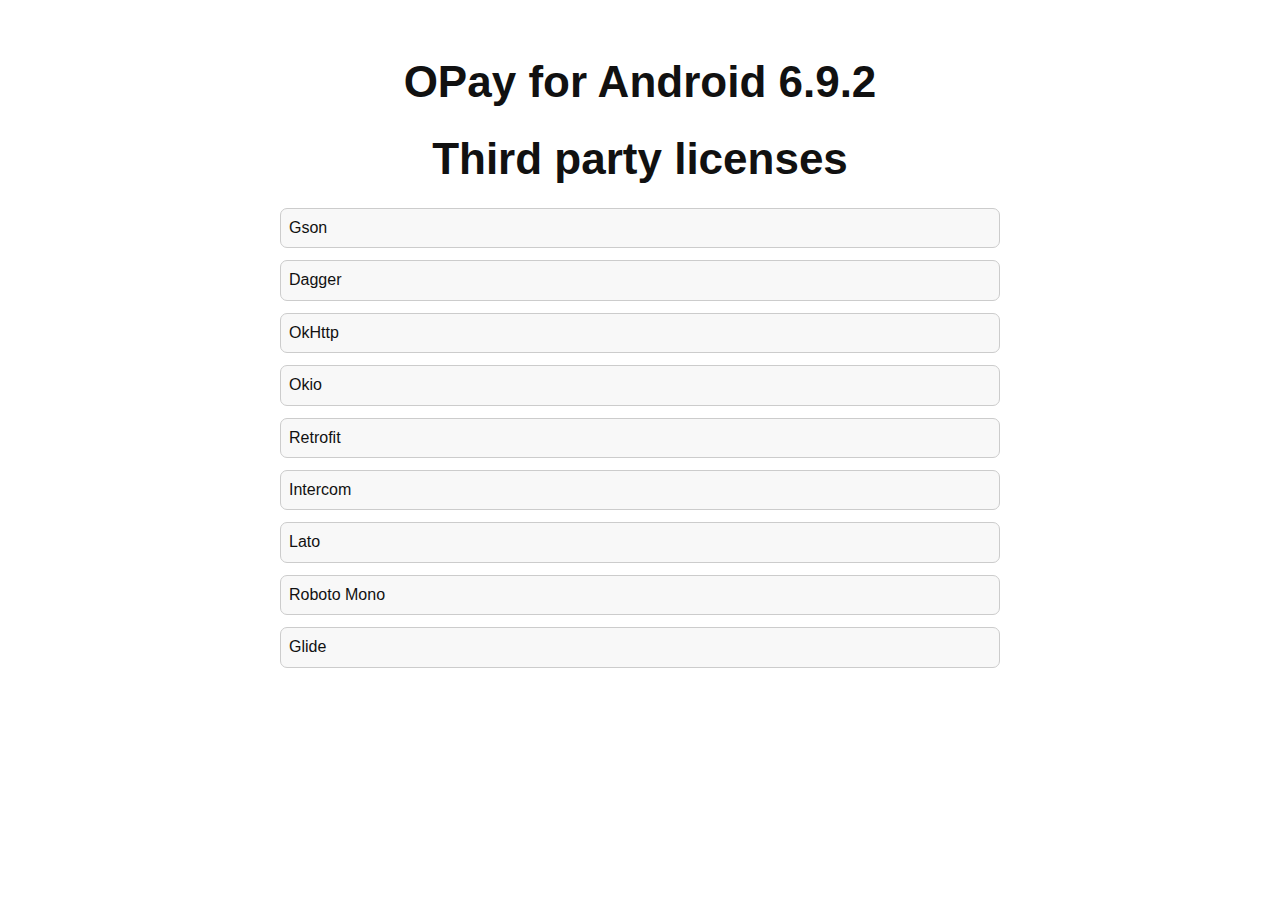
<file: assets/third-party.html>
<!DOCTYPE HTML>
<html>
<head>
  <meta charset="utf-8">
  <meta name="viewport" content="width=device-width">
  <title>Third party licenses</title>
  <style>
  body { background:#fff; color:#111; font-family:sans-serif;
  font-size:1em; line-height:1.4; margin:0; padding:2em; }
  details, summary { display:block; clear:both; box-sizing:border-box;
  width:100%; max-width:720px; margin:0 auto; }
  summary, pre { background:#f8f8f8; border:1px solid #ccc;
  border-radius:7px; padding:0.5em; margin-bottom:0.75em; }
  pre { font-family:sans-serif; font-size:1em; white-space: pre-wrap;
  box-sizing:border-box; width:100%; margin:0 0 1em 0; padding:0.75em;
  background:#fff; word-wrap: break-word;}
  h1 { font-size:2.75em; margin:0.5em 0; line-height:1.25; text-align:center; }
  img { display:block; margin:0.5em auto; height:7em; width:auto; }
  p { margin:0; }
  p a { display:block; float:right; margin:1em; color:#169bdf;
  text-decoration:none; border-bottom:2px dashed #ccc; font-size:0.9em; }
  @media (max-width: 640px) { body { padding:1em; } h1 { font-size:2em;
  } img { height:4em; }}
  @media (max-width: 840px) { body { padding:0.5em; } h1 { font-size:1.5em; }}
  @media (max-width: 320px) { body { font-size:0.9em; } h1 {
  font-size:1.25em; }}
  </style>
</head>
<body>
  <h1>OPay for Android 6.9.2</h1>
  <h1>Third party licenses</h1>
  
  <details>
    <summary>Gson</summary>
    <p><a href="https://github.com/google/gson">Gson</a></p>
    <pre>Copyright 2008 Google Inc.

Licensed under the Apache License, Version 2.0 (the &#34;License&#34;);
you may not use this file except in compliance with the License.
You may obtain a copy of the License at

    http://www.apache.org/licenses/LICENSE-2.0

Unless required by applicable law or agreed to in writing, software
distributed under the License is distributed on an &#34;AS IS&#34; BASIS,
WITHOUT WARRANTIES OR CONDITIONS OF ANY KIND, either express or implied.
See the License for the specific language governing permissions and
limitations under the License.</pre>
  </details>
  
  <details>
    <summary>Dagger</summary>
    <p><a href="https://google.github.io/dagger/">Dagger</a></p>
    <pre>Copyright 2012 The Dagger Authors

Licensed under the Apache License, Version 2.0 (the &#34;License&#34;);
you may not use this file except in compliance with the License.
You may obtain a copy of the License at

   http://www.apache.org/licenses/LICENSE-2.0

Unless required by applicable law or agreed to in writing, software
distributed under the License is distributed on an &#34;AS IS&#34; BASIS,
WITHOUT WARRANTIES OR CONDITIONS OF ANY KIND, either express or implied.
See the License for the specific language governing permissions and
limitations under the License.</pre>
  </details>
  
  <details>
    <summary>OkHttp</summary>
    <p><a href="https://square.github.io/okhttp/">OkHttp</a></p>
    <pre>Copyright 2016 Square, Inc.

Licensed under the Apache License, Version 2.0 (the &#34;License&#34;);
you may not use this file except in compliance with the License.
You may obtain a copy of the License at

   http://www.apache.org/licenses/LICENSE-2.0

Unless required by applicable law or agreed to in writing, software
distributed under the License is distributed on an &#34;AS IS&#34; BASIS,
WITHOUT WARRANTIES OR CONDITIONS OF ANY KIND, either express or implied.
See the License for the specific language governing permissions and
limitations under the License.</pre>
  </details>
  
  <details>
    <summary>Okio</summary>
    <p><a href="https://github.com/square/okio">Okio</a></p>
    <pre>Copyright 2013 Square, Inc.

Licensed under the Apache License, Version 2.0 (the &#34;License&#34;);
you may not use this file except in compliance with the License.
You may obtain a copy of the License at

   http://www.apache.org/licenses/LICENSE-2.0

Unless required by applicable law or agreed to in writing, software
distributed under the License is distributed on an &#34;AS IS&#34; BASIS,
WITHOUT WARRANTIES OR CONDITIONS OF ANY KIND, either express or implied.
See the License for the specific language governing permissions and
limitations under the License.</pre>
  </details>
  
  <details>
    <summary>Retrofit</summary>
    <p><a href="https://square.github.io/retrofit/">Retrofit</a></p>
    <pre>Copyright 2013 Square, Inc.

Licensed under the Apache License, Version 2.0 (the &#34;License&#34;);
you may not use this file except in compliance with the License.
You may obtain a copy of the License at

   http://www.apache.org/licenses/LICENSE-2.0

Unless required by applicable law or agreed to in writing, software
distributed under the License is distributed on an &#34;AS IS&#34; BASIS,
WITHOUT WARRANTIES OR CONDITIONS OF ANY KIND, either express or implied.
See the License for the specific language governing permissions and
limitations under the License.</pre>
  </details>
  
  <details>
    <summary>Intercom</summary>
    <p><a href="https://github.com/intercom/intercom-android">Intercom</a></p>
    <pre>Copyright 2017 Intercom, Inc.

Licensed under the Apache License, Version 2.0 (the &#34;License&#34;);
you may not use this file except in compliance with the License.
You may obtain a copy of the License at

   http://www.apache.org/licenses/LICENSE-2.0

Unless required by applicable law or agreed to in writing, software
distributed under the License is distributed on an &#34;AS IS&#34; BASIS,
WITHOUT WARRANTIES OR CONDITIONS OF ANY KIND, either express or implied.
See the License for the specific language governing permissions and
limitations under the License.</pre>
  </details>
  
  <details>
    <summary>Lato</summary>
    <p><a href="https://fonts.google.com/specimen/Lato">Lato</a></p>
    <pre>Copyright (c) 2010-2014, Lukasz Dziedzic (dziedzic@typoland.com),
with Reserved Font Name Lato.

This Font Software is licensed under the SIL Open Font License, Version 1.1.
This license is copied below, and is also available with a FAQ at:
http://scripts.sil.org/OFL

This Font Software is licensed under the SIL Open Font License, Version 1.1.
This license is copied below, and is also available with a FAQ at: http://scripts.sil.org/OFL

SIL OPEN FONT LICENSE Version 1.1 - 26 February 2007

PREAMBLE
The goals of the Open Font License (OFL) are to stimulate worldwide development of collaborative font projects, to support the font creation efforts of academic and linguistic communities, and to provide a free and open framework in which fonts may be shared and improved in partnership with others.

The OFL allows the licensed fonts to be used, studied, modified and redistributed freely as long as they are not sold by themselves. The fonts, including any derivative works, can be bundled, embedded, redistributed and/or sold with any software provided that any reserved names are not used by derivative works. The fonts and derivatives, however, cannot be released under any other type of license. The requirement for fonts to remain under this license does not apply to any document created using the fonts or their derivatives.

DEFINITIONS
&#34;Font Software&#34; refers to the set of files released by the Copyright Holder(s) under this license and clearly marked as such. This may include source files, build scripts and documentation.

&#34;Reserved Font Name&#34; refers to any names specified as such after the copyright statement(s).

&#34;Original Version&#34; refers to the collection of Font Software components as distributed by the Copyright Holder(s).

&#34;Modified Version&#34; refers to any derivative made by adding to, deleting, or substituting-in part or in whole-any of the components of the Original Version, by changing formats or by porting the Font Software to a new environment.

&#34;Author&#34; refers to any designer, engineer, programmer, technical writer or other person who contributed to the Font Software.

PERMISSION &amp; CONDITIONS
Permission is hereby granted, free of charge, to any person obtaining a copy of the Font Software, to use, study, copy, merge, embed, modify, redistribute, and sell modified and unmodified copies of the Font Software, subject to the following conditions:

1) Neither the Font Software nor any of its individual components, in Original or Modified Versions, may be sold by itself.

2) Original or Modified Versions of the Font Software may be bundled, redistributed and/or sold with any software, provided that each copy contains the above copyright notice and this license. These can be included either as stand-alone text files, human-readable headers or in the appropriate machine-readable metadata fields within text or binary files as long as those fields can be easily viewed by the user.

3) No Modified Version of the Font Software may use the Reserved Font Name(s) unless explicit written permission is granted by the corresponding Copyright Holder. This restriction only applies to the primary font name as presented to the users.

4) The name(s) of the Copyright Holder(s) or the Author(s) of the Font Software shall not be used to promote, endorse or advertise any Modified Version, except to acknowledge the contribution(s) of the Copyright Holder(s) and the Author(s) or with their explicit written permission.

5) The Font Software, modified or unmodified, in part or in whole, must be distributed entirely under this license, and must not be distributed under any other license. The requirement for fonts to remain under this license does not apply to any document created using the Font Software.

TERMINATION
This license becomes null and void if any of the above conditions are not met.

DISCLAIMER
THE FONT SOFTWARE IS PROVIDED &#34;AS IS&#34;, WITHOUT WARRANTY OF ANY KIND, EXPRESS OR IMPLIED, INCLUDING BUT NOT LIMITED TO ANY WARRANTIES OF MERCHANTABILITY, FITNESS FOR A PARTICULAR PURPOSE AND NONINFRINGEMENT OF COPYRIGHT, PATENT, TRADEMARK, OR OTHER RIGHT. IN NO EVENT SHALL THE COPYRIGHT HOLDER BE LIABLE FOR ANY CLAIM, DAMAGES OR OTHER LIABILITY, INCLUDING ANY GENERAL, SPECIAL, INDIRECT, INCIDENTAL, OR CONSEQUENTIAL DAMAGES, WHETHER IN AN ACTION OF CONTRACT, TORT OR OTHERWISE, ARISING FROM, OUT OF THE USE OR INABILITY TO USE THE FONT SOFTWARE OR FROM OTHER DEALINGS IN THE FONT SOFTWARE.</pre>
  </details>
  
  <details>
    <summary>Roboto Mono</summary>
    <p><a href="https://fonts.google.com/specimen/Roboto+Mono">Roboto Mono</a></p>
    <pre>
                                 Apache License
                           Version 2.0, January 2004
                        http://www.apache.org/licenses/

   TERMS AND CONDITIONS FOR USE, REPRODUCTION, AND DISTRIBUTION

   1. Definitions.

      &#34;License&#34; shall mean the terms and conditions for use, reproduction,
      and distribution as defined by Sections 1 through 9 of this document.

      &#34;Licensor&#34; shall mean the copyright owner or entity authorized by
      the copyright owner that is granting the License.

      &#34;Legal Entity&#34; shall mean the union of the acting entity and all
      other entities that control, are controlled by, or are under common
      control with that entity. For the purposes of this definition,
      &#34;control&#34; means (i) the power, direct or indirect, to cause the
      direction or management of such entity, whether by contract or
      otherwise, or (ii) ownership of fifty percent (50%) or more of the
      outstanding shares, or (iii) beneficial ownership of such entity.

      &#34;You&#34; (or &#34;Your&#34;) shall mean an individual or Legal Entity
      exercising permissions granted by this License.

      &#34;Source&#34; form shall mean the preferred form for making modifications,
      including but not limited to software source code, documentation
      source, and configuration files.

      &#34;Object&#34; form shall mean any form resulting from mechanical
      transformation or translation of a Source form, including but
      not limited to compiled object code, generated documentation,
      and conversions to other media types.

      &#34;Work&#34; shall mean the work of authorship, whether in Source or
      Object form, made available under the License, as indicated by a
      copyright notice that is included in or attached to the work
      (an example is provided in the Appendix below).

      &#34;Derivative Works&#34; shall mean any work, whether in Source or Object
      form, that is based on (or derived from) the Work and for which the
      editorial revisions, annotations, elaborations, or other modifications
      represent, as a whole, an original work of authorship. For the purposes
      of this License, Derivative Works shall not include works that remain
      separable from, or merely link (or bind by name) to the interfaces of,
      the Work and Derivative Works thereof.

      &#34;Contribution&#34; shall mean any work of authorship, including
      the original version of the Work and any modifications or additions
      to that Work or Derivative Works thereof, that is intentionally
      submitted to Licensor for inclusion in the Work by the copyright owner
      or by an individual or Legal Entity authorized to submit on behalf of
      the copyright owner. For the purposes of this definition, &#34;submitted&#34;
      means any form of electronic, verbal, or written communication sent
      to the Licensor or its representatives, including but not limited to
      communication on electronic mailing lists, source code control systems,
      and issue tracking systems that are managed by, or on behalf of, the
      Licensor for the purpose of discussing and improving the Work, but
      excluding communication that is conspicuously marked or otherwise
      designated in writing by the copyright owner as &#34;Not a Contribution.&#34;

      &#34;Contributor&#34; shall mean Licensor and any individual or Legal Entity
      on behalf of whom a Contribution has been received by Licensor and
      subsequently incorporated within the Work.

   2. Grant of Copyright License. Subject to the terms and conditions of
      this License, each Contributor hereby grants to You a perpetual,
      worldwide, non-exclusive, no-charge, royalty-free, irrevocable
      copyright license to reproduce, prepare Derivative Works of,
      publicly display, publicly perform, sublicense, and distribute the
      Work and such Derivative Works in Source or Object form.

   3. Grant of Patent License. Subject to the terms and conditions of
      this License, each Contributor hereby grants to You a perpetual,
      worldwide, non-exclusive, no-charge, royalty-free, irrevocable
      (except as stated in this section) patent license to make, have made,
      use, offer to sell, sell, import, and otherwise transfer the Work,
      where such license applies only to those patent claims licensable
      by such Contributor that are necessarily infringed by their
      Contribution(s) alone or by combination of their Contribution(s)
      with the Work to which such Contribution(s) was submitted. If You
      institute patent litigation against any entity (including a
      cross-claim or counterclaim in a lawsuit) alleging that the Work
      or a Contribution incorporated within the Work constitutes direct
      or contributory patent infringement, then any patent licenses
      granted to You under this License for that Work shall terminate
      as of the date such litigation is filed.

   4. Redistribution. You may reproduce and distribute copies of the
      Work or Derivative Works thereof in any medium, with or without
      modifications, and in Source or Object form, provided that You
      meet the following conditions:

      (a) You must give any other recipients of the Work or
          Derivative Works a copy of this License; and

      (b) You must cause any modified files to carry prominent notices
          stating that You changed the files; and

      (c) You must retain, in the Source form of any Derivative Works
          that You distribute, all copyright, patent, trademark, and
          attribution notices from the Source form of the Work,
          excluding those notices that do not pertain to any part of
          the Derivative Works; and

      (d) If the Work includes a &#34;NOTICE&#34; text file as part of its
          distribution, then any Derivative Works that You distribute must
          include a readable copy of the attribution notices contained
          within such NOTICE file, excluding those notices that do not
          pertain to any part of the Derivative Works, in at least one
          of the following places: within a NOTICE text file distributed
          as part of the Derivative Works; within the Source form or
          documentation, if provided along with the Derivative Works; or,
          within a display generated by the Derivative Works, if and
          wherever such third-party notices normally appear. The contents
          of the NOTICE file are for informational purposes only and
          do not modify the License. You may add Your own attribution
          notices within Derivative Works that You distribute, alongside
          or as an addendum to the NOTICE text from the Work, provided
          that such additional attribution notices cannot be construed
          as modifying the License.

      You may add Your own copyright statement to Your modifications and
      may provide additional or different license terms and conditions
      for use, reproduction, or distribution of Your modifications, or
      for any such Derivative Works as a whole, provided Your use,
      reproduction, and distribution of the Work otherwise complies with
      the conditions stated in this License.

   5. Submission of Contributions. Unless You explicitly state otherwise,
      any Contribution intentionally submitted for inclusion in the Work
      by You to the Licensor shall be under the terms and conditions of
      this License, without any additional terms or conditions.
      Notwithstanding the above, nothing herein shall supersede or modify
      the terms of any separate license agreement you may have executed
      with Licensor regarding such Contributions.

   6. Trademarks. This License does not grant permission to use the trade
      names, trademarks, service marks, or product names of the Licensor,
      except as required for reasonable and customary use in describing the
      origin of the Work and reproducing the content of the NOTICE file.

   7. Disclaimer of Warranty. Unless required by applicable law or
      agreed to in writing, Licensor provides the Work (and each
      Contributor provides its Contributions) on an &#34;AS IS&#34; BASIS,
      WITHOUT WARRANTIES OR CONDITIONS OF ANY KIND, either express or
      implied, including, without limitation, any warranties or conditions
      of TITLE, NON-INFRINGEMENT, MERCHANTABILITY, or FITNESS FOR A
      PARTICULAR PURPOSE. You are solely responsible for determining the
      appropriateness of using or redistributing the Work and assume any
      risks associated with Your exercise of permissions under this License.

   8. Limitation of Liability. In no event and under no legal theory,
      whether in tort (including negligence), contract, or otherwise,
      unless required by applicable law (such as deliberate and grossly
      negligent acts) or agreed to in writing, shall any Contributor be
      liable to You for damages, including any direct, indirect, special,
      incidental, or consequential damages of any character arising as a
      result of this License or out of the use or inability to use the
      Work (including but not limited to damages for loss of goodwill,
      work stoppage, computer failure or malfunction, or any and all
      other commercial damages or losses), even if such Contributor
      has been advised of the possibility of such damages.

   9. Accepting Warranty or Additional Liability. While redistributing
      the Work or Derivative Works thereof, You may choose to offer,
      and charge a fee for, acceptance of support, warranty, indemnity,
      or other liability obligations and/or rights consistent with this
      License. However, in accepting such obligations, You may act only
      on Your own behalf and on Your sole responsibility, not on behalf
      of any other Contributor, and only if You agree to indemnify,
      defend, and hold each Contributor harmless for any liability
      incurred by, or claims asserted against, such Contributor by reason
      of your accepting any such warranty or additional liability.

   END OF TERMS AND CONDITIONS

   APPENDIX: How to apply the Apache License to your work.

      To apply the Apache License to your work, attach the following
      boilerplate notice, with the fields enclosed by brackets &#34;[]&#34;
      replaced with your own identifying information. (Don&#39;t include
      the brackets!)  The text should be enclosed in the appropriate
      comment syntax for the file format. We also recommend that a
      file or class name and description of purpose be included on the
      same &#34;printed page&#34; as the copyright notice for easier
      identification within third-party archives.

   Copyright [yyyy] [name of copyright owner]

   Licensed under the Apache License, Version 2.0 (the &#34;License&#34;);
   you may not use this file except in compliance with the License.
   You may obtain a copy of the License at

       http://www.apache.org/licenses/LICENSE-2.0

   Unless required by applicable law or agreed to in writing, software
   distributed under the License is distributed on an &#34;AS IS&#34; BASIS,
   WITHOUT WARRANTIES OR CONDITIONS OF ANY KIND, either express or implied.
   See the License for the specific language governing permissions and
   limitations under the License.</pre>
  </details>
  
  <details>
    <summary>Glide</summary>
    <p><a href="https://github.com/bumptech/glide">Glide</a></p>
    <pre>License for everything not in third_party and not otherwise marked:

    Copyright 2014 Google, Inc. All rights reserved.

    Redistribution and use in source and binary forms, with or without modification, are
    permitted provided that the following conditions are met:

     1. Redistributions of source code must retain the above copyright notice, this list of
           conditions and the following disclaimer.

     2. Redistributions in binary form must reproduce the above copyright notice, this list
           of conditions and the following disclaimer in the documentation and/or other materials
           provided with the distribution.

      THIS SOFTWARE IS PROVIDED BY GOOGLE, INC. ``AS IS&#39;&#39; AND ANY EXPRESS OR IMPLIED
      WARRANTIES, INCLUDING, BUT NOT LIMITED TO, THE IMPLIED WARRANTIES OF MERCHANTABILITY AND
      FITNESS FOR A PARTICULAR PURPOSE ARE DISCLAIMED. IN NO EVENT SHALL GOOGLE, INC. OR
      CONTRIBUTORS BE LIABLE FOR ANY DIRECT, INDIRECT, INCIDENTAL, SPECIAL, EXEMPLARY, OR
      CONSEQUENTIAL DAMAGES (INCLUDING, BUT NOT LIMITED TO, PROCUREMENT OF SUBSTITUTE GOODS OR
      SERVICES; LOSS OF USE, DATA, OR PROFITS; OR BUSINESS INTERRUPTION) HOWEVER CAUSED AND ON
      ANY THEORY OF LIABILITY, WHETHER IN CONTRACT, STRICT LIABILITY, OR TORT (INCLUDING
      NEGLIGENCE OR OTHERWISE) ARISING IN ANY WAY OUT OF THE USE OF THIS SOFTWARE, EVEN IF
      ADVISED OF THE POSSIBILITY OF SUCH DAMAGE.

      The views and conclusions contained in the software and documentation are those of the
      authors and should not be interpreted as representing official policies, either expressed
      or implied, of Google, Inc.
      ---------------------------------------------------------------------------------------------
      License for third_party/disklrucache:

      Copyright 2012 Jake Wharton
      Copyright 2011 The Android Open Source Project

      Licensed under the Apache License, Version 2.0 (the &#34;License&#34;);
      you may not use this file except in compliance with the License.
      You may obtain a copy of the License at

         http://www.apache.org/licenses/LICENSE-2.0

      Unless required by applicable law or agreed to in writing, software
      distributed under the License is distributed on an &#34;AS IS&#34; BASIS,
      WITHOUT WARRANTIES OR CONDITIONS OF ANY KIND, either express or implied.
      See the License for the specific language governing permissions and
      limitations under the License.
      ---------------------------------------------------------------------------------------------
      License for third_party/gif_decoder:

      Copyright (c) 2013 Xcellent Creations, Inc.

      Permission is hereby granted, free of charge, to any person obtaining
      a copy of this software and associated documentation files (the
      &#34;Software&#34;), to deal in the Software without restriction, including
      without limitation the rights to use, copy, modify, merge, publish,
      distribute, sublicense, and/or sell copies of the Software, and to
      permit persons to whom the Software is furnished to do so, subject to
      the following conditions:

      The above copyright notice and this permission notice shall be
      included in all copies or substantial portions of the Software.

      THE SOFTWARE IS PROVIDED &#34;AS IS&#34;, WITHOUT WARRANTY OF ANY KIND,
      EXPRESS OR IMPLIED, INCLUDING BUT NOT LIMITED TO THE WARRANTIES OF
      MERCHANTABILITY, FITNESS FOR A PARTICULAR PURPOSE AND
      NONINFRINGEMENT. IN NO EVENT SHALL THE AUTHORS OR COPYRIGHT HOLDERS BE
      LIABLE FOR ANY CLAIM, DAMAGES OR OTHER LIABILITY, WHETHER IN AN ACTION
      OF CONTRACT, TORT OR OTHERWISE, ARISING FROM, OUT OF OR IN CONNECTION
      WITH THE SOFTWARE OR THE USE OR OTHER DEALINGS IN THE SOFTWARE.
      ---------------------------------------------------------------------------------------------
      License for third_party/gif_encoder/AnimatedGifEncoder.java and
      third_party/gif_encoder/LZWEncoder.java:

      No copyright asserted on the source code of this class. May be used for any
      purpose, however, refer to the Unisys LZW patent for restrictions on use of
      the associated LZWEncoder class. Please forward any corrections to
      kweiner@fmsware.com.

      -----------------------------------------------------------------------------
      License for third_party/gif_encoder/NeuQuant.java

      Copyright (c) 1994 Anthony Dekker

      NEUQUANT Neural-Net quantization algorithm by Anthony Dekker, 1994. See
      &#34;Kohonen neural networks for optimal colour quantization&#34; in &#34;Network:
      Computation in Neural Systems&#34; Vol. 5 (1994) pp 351-367. for a discussion of
      the algorithm.

      Any party obtaining a copy of these files from the author, directly or
      indirectly, is granted, free of charge, a full and unrestricted irrevocable,
      world-wide, paid up, royalty-free, nonexclusive right and license to deal in
      this software and documentation files (the &#34;Software&#34;), including without
      limitation the rights to use, copy, modify, merge, publish, distribute,
      sublicense, and/or sell copies of the Software, and to permit persons who
      receive copies from any such party to do so, with the only requirement being
      that this copyright notice remain intact.</pre>
  </details>
  
</body>
</html>
</file>
